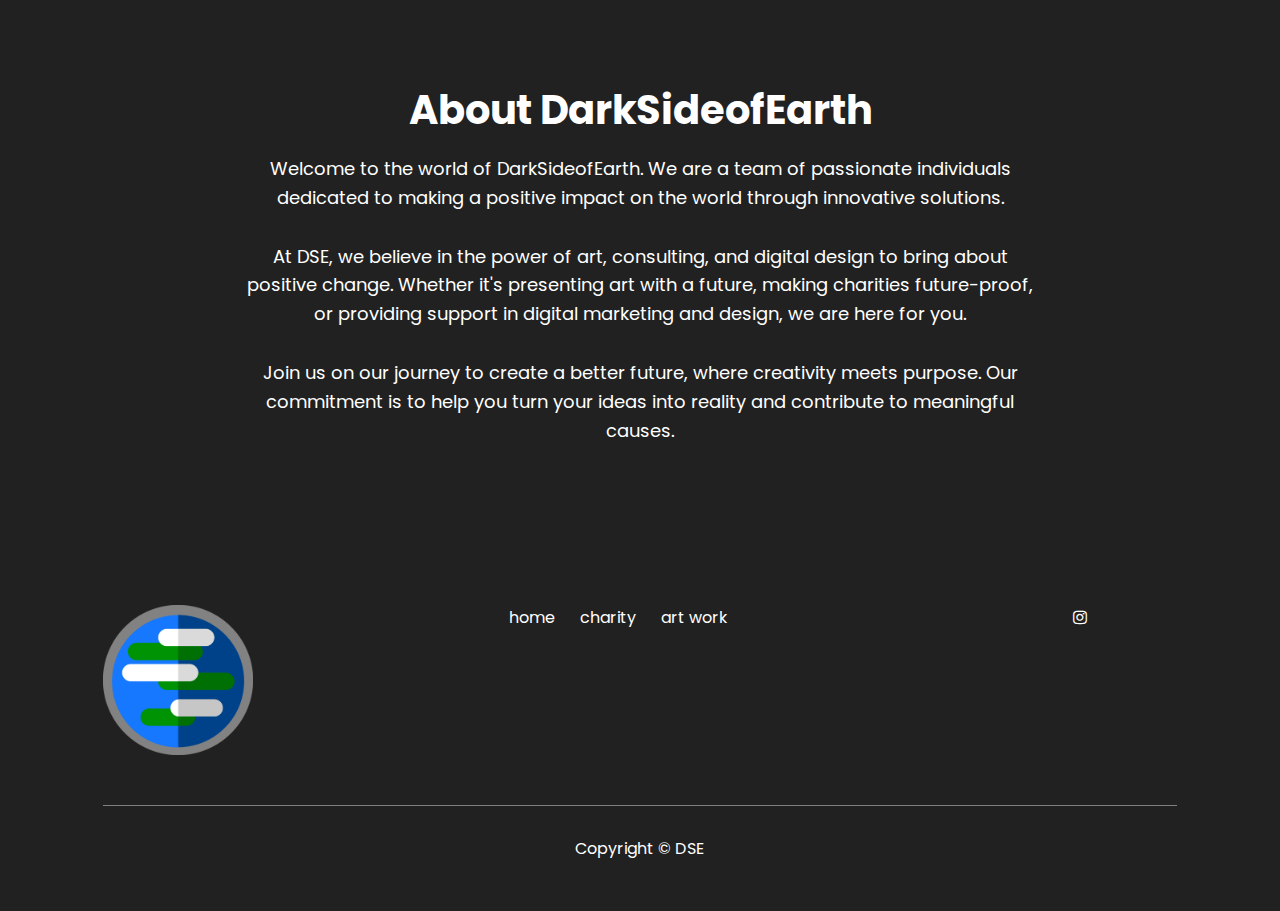
<file: about_us_index.html>
<!DOCTYPE html>
<html lang="en">
<head>
    <!-- Google tag (gtag.js) -->
<script async src="https://www.googletagmanager.com/gtag/js?id=G-MECSWKD5HL"></script>
<script>
  window.dataLayer = window.dataLayer || [];
  function gtag(){dataLayer.push(arguments);}
  gtag('js', new Date());
  gtag('config', 'G-MECSWKD5HL');
</script>
    <meta charset="UTF-8">
    <meta http-equiv="X-UA-Compatible" content="IE=edge">
    <meta name="viewport" content="width=device-width, initial-scale=1.0">
    <link rel="stylesheet" href="https://cdnjs.cloudflare.com/ajax/libs/font-awesome/4.7.0/css/font-awesome.min.css">
    <title>About Us - DarkSideofEarth</title>
    <link rel="stylesheet" href="about_us_style.css">
</head>
<body>

    <section class="about">
        <div class="container">
            <div class="about-wrapper">
                <h2>About DarkSideofEarth</h2>
                <p>Welcome to the world of DarkSideofEarth. We are a team of passionate individuals dedicated to making a positive impact on the world through innovative solutions.</p>
                <p>At DSE, we believe in the power of art, consulting, and digital design to bring about positive change. Whether it's presenting art with a future, making charities future-proof, or providing support in digital marketing and design, we are here for you.</p>
                <p>Join us on our journey to create a better future, where creativity meets purpose. Our commitment is to help you turn your ideas into reality and contribute to meaningful causes.</p>
            </div>
        </div>
    </section>



    <footer>
        <div class="container">
            <div class="footer-wrapper">
                <img src="./img/Dark Side of Earth Prototyp - Ohne Background.png" alt="DSE logo">
                <ul>
                    <li><a href="index.html">home</a></li>
                    <li><a href="charity.html">charity</a></li>
                    <li><a href="https://opensea.io/DarkSideofEarth">art work</a></li>
                </ul>
                <ul>
                    <li><a href="https://www.instagram.com/darkside0fearth/" target="_blank"><i class="fa fa-instagram" aria-hidden="true"></i></a></li>
                </ul>
            </div>

            <div class="cp-write">
                <p>Copyright © DSE</p>
            </div>
        </div>
    </footer>

</body>
</html>
</file>
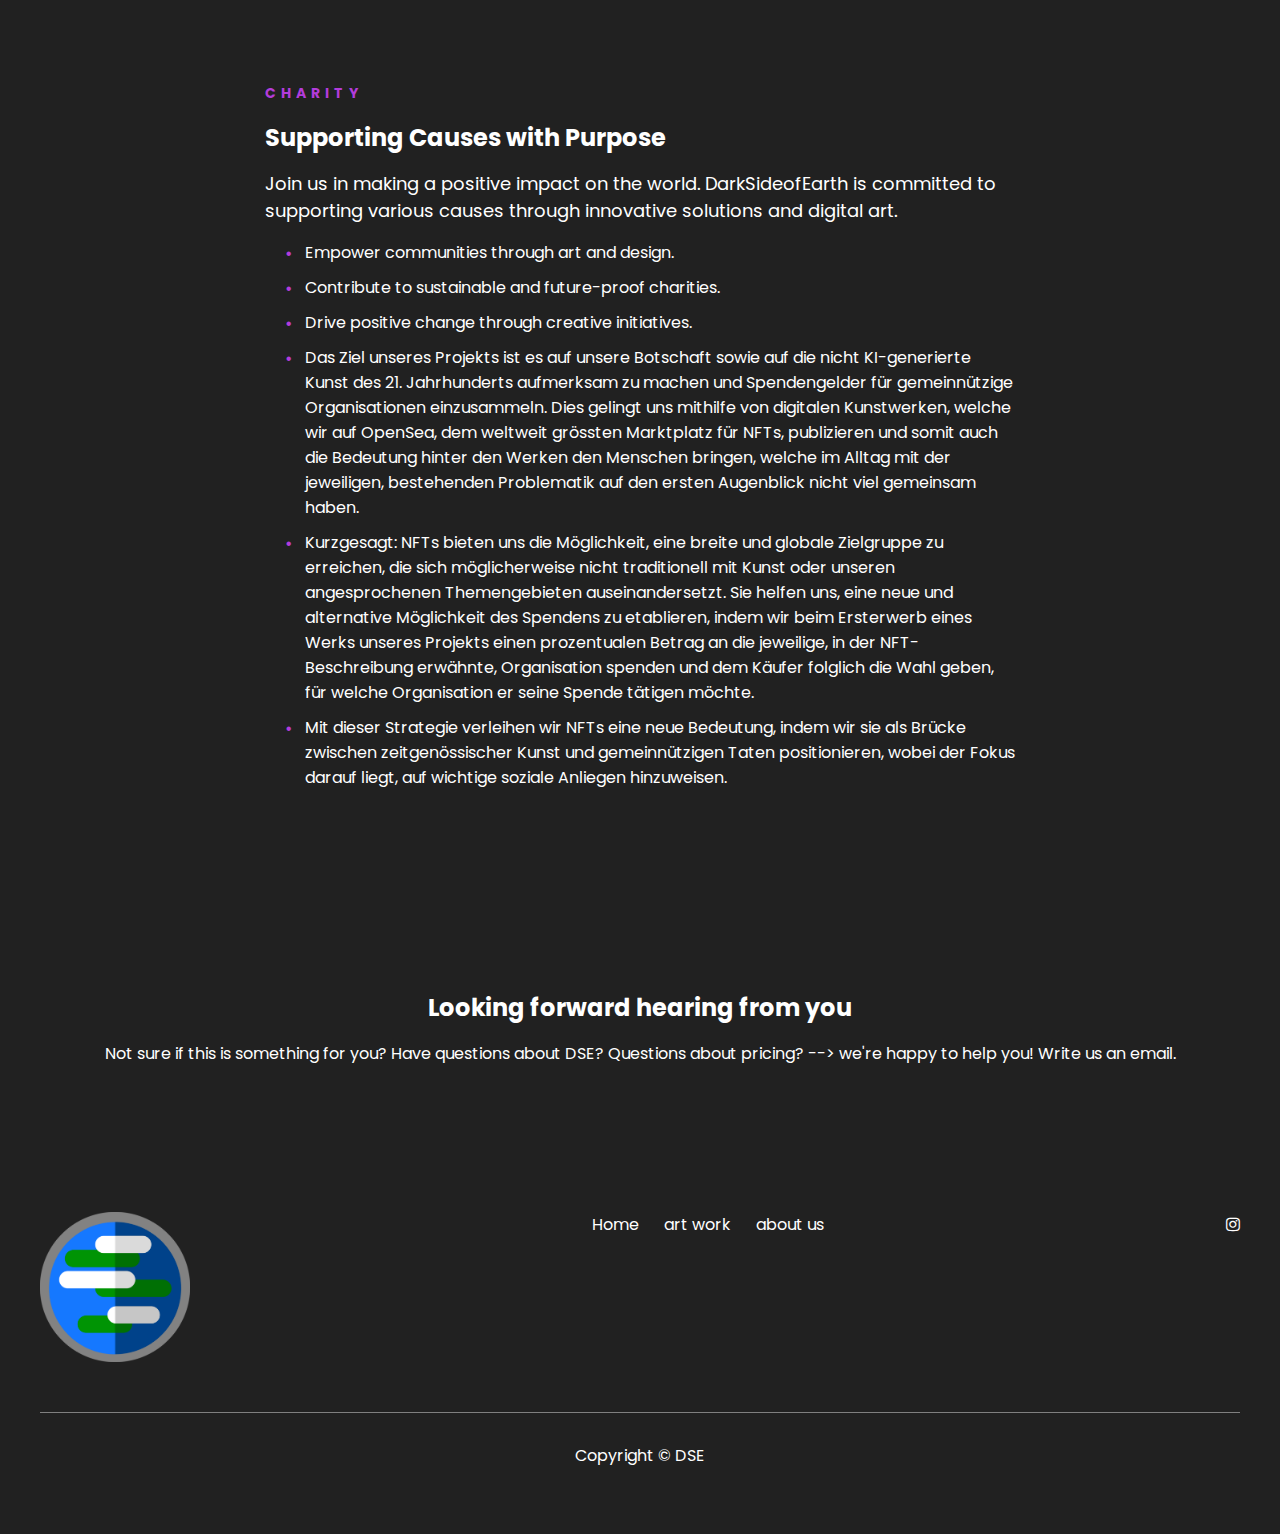
<file: charity.html>
<!DOCTYPE html>
<html lang="en">
<head>
    <!-- Google tag (gtag.js) -->
<script async src="https://www.googletagmanager.com/gtag/js?id=G-MECSWKD5HL"></script>
<script>
  window.dataLayer = window.dataLayer || [];
  function gtag(){dataLayer.push(arguments);}
  gtag('js', new Date());

  gtag('config', 'G-MECSWKD5HL');
</script>
    <meta charset="UTF-8">
    <meta http-equiv="X-UA-Compatible" content="IE=edge">
    <meta name="viewport" content="width=device-width, initial-scale=1.0">
    <link rel="stylesheet" href="https://cdnjs.cloudflare.com/ajax/libs/font-awesome/4.7.0/css/font-awesome.min.css">
    <title>Charity - DarkSideofEarth</title>
    <link rel="stylesheet" href="style_charity.css">
</head>
<body>

    <section class="charity">
        <div class="container">
            <div class="charity-wrapper">
                <div class="charity-box-text">
                    <span>Charity</span>
                    <h3>Supporting Causes with Purpose</h3>
                    <p>Join us in making a positive impact on the world. DarkSideofEarth is committed to supporting various causes through innovative solutions and digital art.</p>
                    <ul class="modern-bullets">
                        <li>Empower communities through art and design.</li>
                        <li>Contribute to sustainable and future-proof charities.</li>
                        <li>Drive positive change through creative initiatives. </li>
                        <li>Das Ziel unseres Projekts ist es auf unsere Botschaft sowie auf die nicht KI-generierte Kunst des 21. Jahrhunderts aufmerksam zu machen und Spendengelder für gemeinnützige Organisationen einzusammeln. Dies gelingt uns mithilfe von digitalen Kunstwerken, welche wir auf OpenSea, dem weltweit grössten Marktplatz für NFTs, publizieren und somit auch die Bedeutung hinter den Werken den Menschen bringen, welche im Alltag mit der jeweiligen, bestehenden Problematik auf den ersten Augenblick nicht viel gemeinsam haben.</li>
                        <li>Kurzgesagt: NFTs bieten uns die Möglichkeit, eine breite und globale Zielgruppe zu erreichen, die sich möglicherweise nicht traditionell mit Kunst oder unseren angesprochenen Themengebieten auseinandersetzt. Sie helfen uns, eine neue und alternative Möglichkeit des Spendens zu etablieren, indem wir beim Ersterwerb eines Werks unseres Projekts einen prozentualen Betrag an die jeweilige, in der NFT-Beschreibung erwähnte, Organisation spenden und dem Käufer folglich die Wahl geben, für welche Organisation er seine Spende tätigen möchte.</li>
                        <li>Mit dieser Strategie verleihen wir NFTs eine neue Bedeutung, indem wir sie als Brücke zwischen zeitgenössischer Kunst und gemeinnützigen Taten positionieren, wobei der Fokus darauf liegt, auf wichtige soziale Anliegen hinzuweisen.</li>
                    </ul>
                </div>
            </div>
        </div>
    </section>

    <!-- Neue Section -->
    <section class="new-section">
        <div class="container">
            <div class="section-content">
                <h3>Looking forward hearing from you</h3>
                <p>Not sure if this is something for you? Have questions about DSE? Questions about pricing? --> we're happy to help you! Write us an email.</p>
            </div>
        </div>
    </section>

    <!-- Footer -->
    <footer>
        <div class="container">
            <div class="footer-wrapper">
                <img src="./img/Dark Side of Earth Prototyp - Ohne Background.png" alt="DSE logo">
                <ul class="footer-links">
                    <li><a href="index.html">Home</a></li>
                    <li><a href="https://opensea.io/DarkSideofEarth">art work</a></li>
                    <li><a href="about_us_index.html">about us</a></li>
                </ul>
                <ul class="footer-social-links">
                    <li><a href="https://www.instagram.com/darkside0fearth/" target="_blank"><i class="fa fa-instagram" aria-hidden="true"></i></a></li>
                </ul>
            </div>

            <div class="cp-write">
                <p>Copyright © DSE</p>
            </div>
        </div>
    </footer>

</body>
</html>
<!-- Noch schauen das die Breite des gesamten im responsive funktioniert -->
</file>
<file: about_us_style.css>
@import url('https://fonts.googleapis.com/css2?family=Poppins:wght@400;500;600;700&display=swap');

*{
    margin: 0px;
    padding: 0px;
    box-sizing: border-box;
}

body{
    font-family: 'Poppins', sans-serif;
}

a{
    text-decoration: none;
}

ul{
    list-style: none;
}

.container{
    max-width: 1114px;
    margin: 0px auto;
    padding: 0px 20px;
}

.btn a{
    padding: 8px 15px;
    border-radius: 30px;
    color: #ffffff;
    display: inline-flex;
    align-items: center;
    gap: 10px;
}

.btn.trans a{
    background: rgba(255, 255, 255,0.3);
}

.btn.primary a{
    background-color: #231A36;
}

.section-heading{
    max-width: 600px;
    margin: 0px auto;
    text-align: center;
    margin-bottom: 50px;
}

.section-heading h2{
    margin-bottom: 25px;
    color: #ffffff;
}

.section-heading p{
    color: #ffffff;
}

.about{
    padding: 80px 0px;
	background-color: #212121;
}

.about-wrapper{
    max-width: 800px;
    margin: 0 auto;
    text-align: center;
}

.about h2{
    font-size: 40px;
    color: #ffffff;
    margin-bottom: 15px;
}

.about p{
    color: #ffffff;
    line-height: 1.6;
    font-size: 18px;
    margin-bottom: 30px;
}

footer{
    padding: 50px 0px;
    background-color: #212121;
}

footer img{
    width: 150px;
    height: auto;
}

.footer-wrapper{
    display: flex;
    justify-content: space-between;
    padding-bottom: 50px;
    border-bottom: 1px solid grey;
    text-decoration: none;
}

.footer-wrapper ul{
    display: flex;
    gap: 25px;
    color: #ffffff;
    text-decoration: none;
    padding-left: 10vh;
    padding-right: 10vh;
}

.footer-wrapper ul li a {
    color: #ffffff;
    text-decoration: none;
}


.cp-write{
    text-align: center;
    margin-top: 30px;
    color: #ffffff;
}

@media only screen and (max-width: 768px){
    .about h2{
        font-size: 30px;
    }

    .about p{
        font-size: 16px;
    }
}
</file>
<file: style_charity.css>
@import url('https://fonts.googleapis.com/css2?family=Poppins:wght@400;500;600;700&display=swap');

body {
    font-family: 'Poppins', sans-serif;
    background: #212121;
    margin: 0;
    padding: 0;
}

.container {
    width: 100%;
    max-width: 1200px;
    margin: 0 auto;
    padding: 0 20px;
}

/* SECTION CHARITY START */
.charity {
    background-color: #212121;
    padding: 80px 20px;
}

.charity-wrapper {
    max-width: 750px;
    margin: 0 auto;
}

.charity-wrapper span {
    text-transform: uppercase;
    letter-spacing: 5px;
    color: #B33CDB;
    font-size: 14px;
    font-weight: 700;
}

.charity-box-text {
    text-align: left;
}

.charity-box-text h3 {
    color: #ffffff;
    margin: 15px 0;
    font-size: 24px;
}

.charity-box-text p {
    color: #ffffff;
    margin: 15px 0;
    font-size: 18px;
}

.modern-bullets {
    list-style: none;
    padding-left: 20px;
}

.modern-bullets li {
    position: relative;
    color: #ffffff;
    margin-bottom: 10px;
    padding-left: 20px;
    font-size: 16px;
}

.modern-bullets li:before {
    content: "\2022";
    position: absolute;
    left: 0;
    color: #B33CDB;
    font-size: 18px;
}

/* Neue Section */
.new-section {
    background-color: #212121;
    padding: 80px 20px;
}

.section-content {
    text-align: center; /* Zentriert den Text im responsiven Modus */
    color: #ffffff;
}

.section-content h3 {
    font-size: 24px;
    margin-bottom: 15px;
}

/* Footer-Stil */
footer {
    padding: 50px 20px;
    background-color: #212121;
}

footer img {
    width: 150px;
    height: auto;
}

.footer-wrapper {
    display: flex;
    justify-content: space-between;
    padding-bottom: 50px;
    border-bottom: 1px solid grey;
}

.footer-links,
.footer-social-links {
    list-style-type: none;
    padding: 0;
    margin: 0;
    display: flex;
    gap: 25px;
    color: #ffffff;
}

.footer-links li,
.footer-social-links li {
    display: inline;
}

.footer-links li a,
.footer-social-links li a {
    color: #ffffff;
    text-decoration: none;
}

.cp-write {
    text-align: center;
    margin-top: 30px;
    color: #ffffff;
}

/* Responsive Styles */
@media screen and (max-width: 768px) {
    .charity,
    .new-section,
    footer {
        padding: 50px 10px;
    }

    .charity-box-text h3,
    .section-content h3 {
        font-size: 20px;
    }

    .charity-box-text p,
    .section-content p {
        font-size: 16px;
    }

    .modern-bullets li {
        font-size: 14px;
    }

    .footer-wrapper {
        flex-direction: column;
        align-items: center;
    }

    .footer-links,
    .footer-social-links {
        padding-left: 0;
        padding-right: 0;
        margin-top: 20px;
    }
}
</file>
